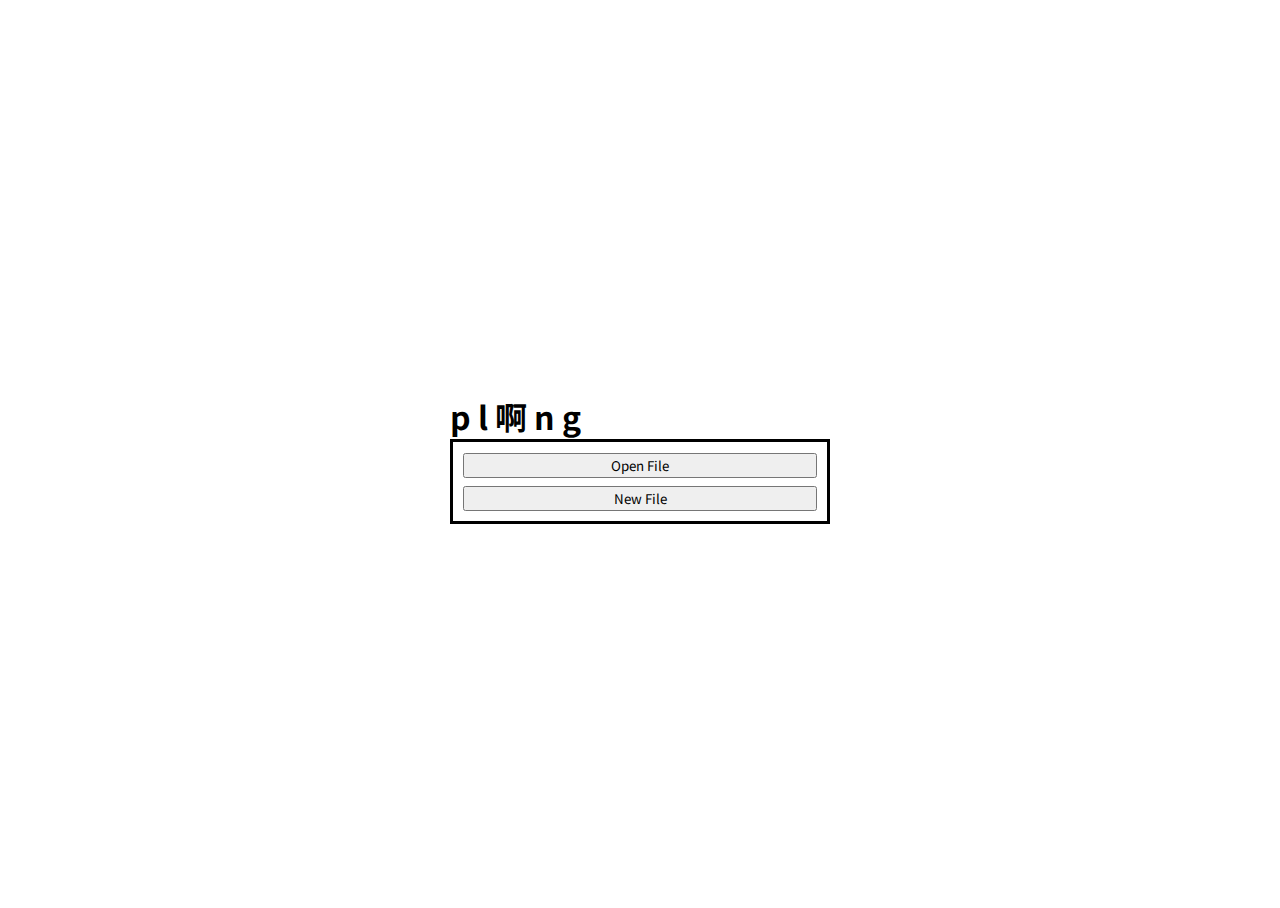
<file: index.html>
<!DOCTYPE html>
<html lang="en-US">
    <head>
        <title>plang</title>
        <meta charset="utf-8">
        <meta name="phone" content="width=device-width, initial-scale=1.0">
        <link rel="shortcut icon" href="favicon.ico">
        <noscript><meta http-equiv="refresh" content="0; url=error.html"/></noscript>
        <link rel="preconnect" href="https://fonts.googleapis.com">
        <link rel="preconnect" href="https://fonts.gstatic.com" crossorigin>
        <link href="https://fonts.googleapis.com/css2?family=Noto+Sans+SC:wght@100..900&display=swap" rel="stylesheet">
        <link type="text/css" rel="stylesheet" href="index.css">
    </head>
    <body>
        <input type="file" id="file-picker" accept=".plang" hidden>
        <div class="main-menu">
            <div class="logo">p l 啊 n g</div>
            <div class="inner-content">
                <button id="open-file">Open File</button>
                <button id="new-file">New File</button>
            </div>
        </div>
    </body>
    <script>
        document.getElementById("file-picker").addEventListener('change', function () {
            let reader = new FileReader();
            reader.onload = () => {
                sessionStorage.setItem("plang-file", reader.result);
                location.replace("./main.html");
            }
            let file = this.files[0];
            if (!file.name.includes(".plang")) {
                alert("Invalid file!");
                return;
            }
            reader.readAsText(file);
        });
        document.getElementById("open-file").onclick = () => {
            document.getElementById("file-picker").click();
        };
        document.getElementById("new-file").onclick = () => {
            location.replace("./create.html");
        }
    </script>
</html>
</file>
<file: index.css>
body {
  display: flex;
  flex-direction: column;
}

body, html {
  height: 100%;
}

.main-menu {
  margin: auto;
  width: 30%;
}

.inner-content {
  border: 3px solid black;
  padding: 10px;
}

.main-menu button {
  width: 100%;
}

.main-menu button + button {
  margin-top: 8px;
}

* {
  font-family: "Noto Sans SC", sans-serif;
  font-optical-sizing: auto;
  font-weight: normal;
  font-style: normal;
}

.logo {
  font-family: "Noto Sans SC", sans-serif;
  font-optical-sizing: auto;
  font-weight: bolder;
  font-style: normal;
  font-size: xx-large;
}
</file>
